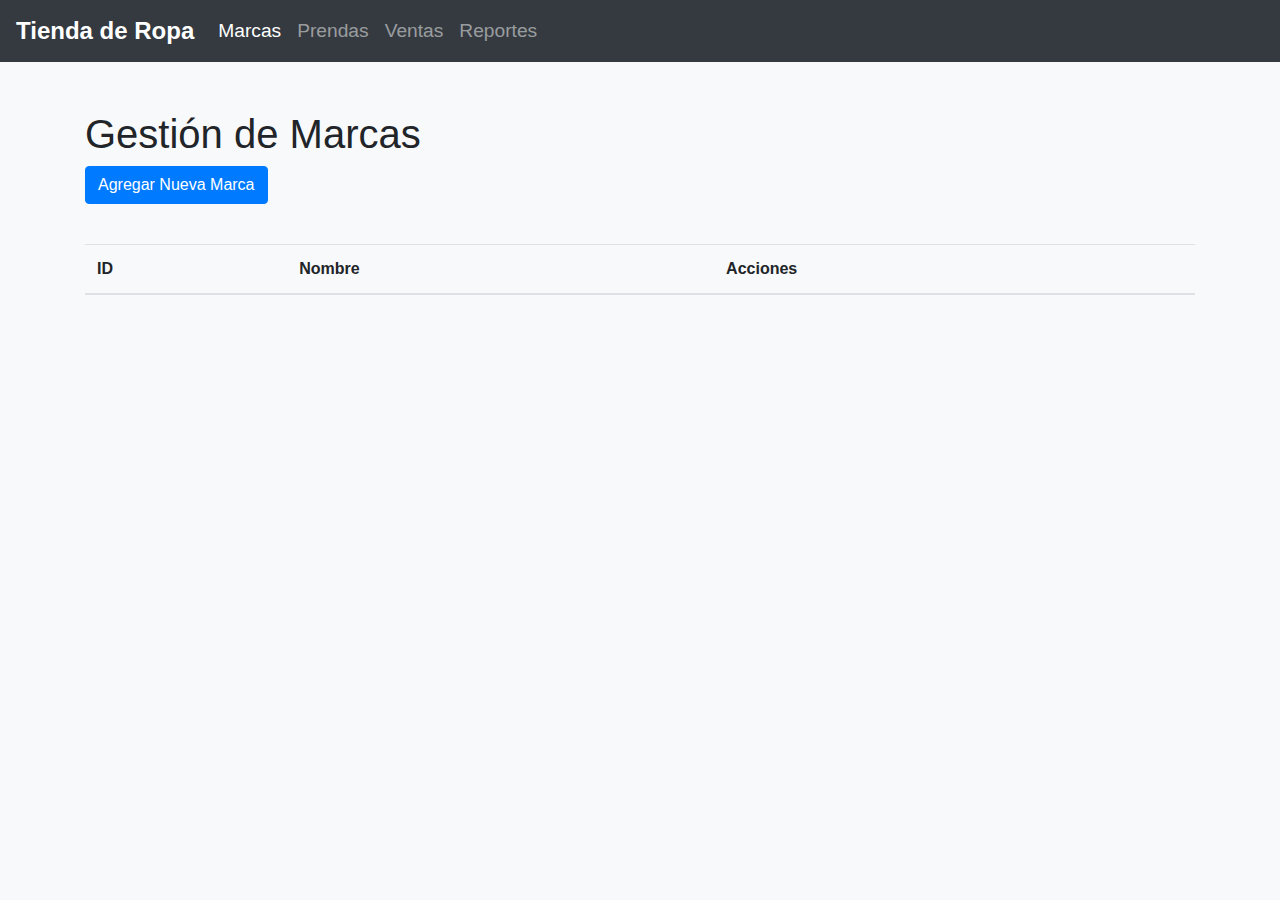
<file: front-end/marcas.html>
<!DOCTYPE html>
<html lang="en">
<head>
    <meta charset="UTF-8">
    <meta name="viewport" content="width=device-width, initial-scale=1.0">
    <title>Gestión de Marcas</title>
    <link href="https://stackpath.bootstrapcdn.com/bootstrap/4.5.2/css/bootstrap.min.css" rel="stylesheet">
    <link rel="stylesheet" href="css/styles.css">
</head>
<body>
    <!-- Barra de Navegación -->
    <nav class="navbar navbar-expand-lg navbar-dark bg-dark">
        <a class="navbar-brand" href="index.html">Tienda de Ropa</a>
        <button class="navbar-toggler" type="button" data-toggle="collapse" data-target="#navbarNav" aria-controls="navbarNav" aria-expanded="false" aria-label="Toggle navigation">
            <span class="navbar-toggler-icon"></span>
        </button>
        <div class="collapse navbar-collapse" id="navbarNav">
            <ul class="navbar-nav">
                <li class="nav-item active">
                    <a class="nav-link" href="marcas.html">Marcas</a>
                </li>
                <li class="nav-item">
                    <a class="nav-link" href="prendas.html">Prendas</a>
                </li>
                <li class="nav-item">
                    <a class="nav-link" href="ventas.html">Ventas</a>
                </li>
                <li class="nav-item">
                    <a class="nav-link" href="reportes.html">Reportes</a>
                </li>
            </ul>
        </div>
    </nav>

    <!-- Contenido Principal -->
    <div class="container mt-5">
        <h1>Gestión de Marcas</h1>

        <!-- Botón para abrir el modal de agregar marca -->
        <button class="btn btn-primary mb-3" data-toggle="modal" data-target="#marcaModal">Agregar Nueva Marca</button>

        <!-- Tabla para Mostrar Marcas -->
        <table class="table table-striped mt-4">
            <thead>
                <tr>
                    <th>ID</th>
                    <th>Nombre</th>
                    <th>Acciones</th>
                </tr>
            </thead>
            <tbody id="marcasTableBody">
                <!-- Las filas se llenarán dinámicamente con JavaScript -->
            </tbody>
        </table>
    </div>

    <!-- Modal para agregar/editar marca -->
    <div class="modal fade" id="marcaModal" tabindex="-1" aria-labelledby="modalTitle" aria-hidden="true">
        <div class="modal-dialog">
            <div class="modal-content">
                <div class="modal-header">
                    <h5 class="modal-title" id="modalTitle">Agregar Nueva Marca</h5>
                    <button type="button" class="close" data-dismiss="modal" aria-label="Close">
                        <span aria-hidden="true">&times;</span>
                    </button>
                </div>
                <div class="modal-body">
                    <form id="marcaForm">
                        <div class="form-group">
                            <label for="marcaNombre">Nombre de la Marca</label>
                            <input type="text" class="form-control" id="marcaNombre" required>
                        </div>
                        <input type="hidden" id="marcaId">
                        <button type="submit" class="btn btn-primary">Guardar</button>
                        <button type="button" class="btn btn-secondary" data-dismiss="modal">Cancelar</button>
                    </form>
                </div>
            </div>
        </div>
    </div>

    <!-- Scripts -->
    <script src="https://code.jquery.com/jquery-3.5.1.min.js"></script>
    <script src="https://cdn.jsdelivr.net/npm/@popperjs/core@2.5.4/dist/umd/popper.min.js"></script>
    <script src="https://stackpath.bootstrapcdn.com/bootstrap/4.5.2/js/bootstrap.min.js"></script>
    <script src="js/main.js"></script>
    <script src="js/marcas.js"></script>
</body>
</html>
</file>
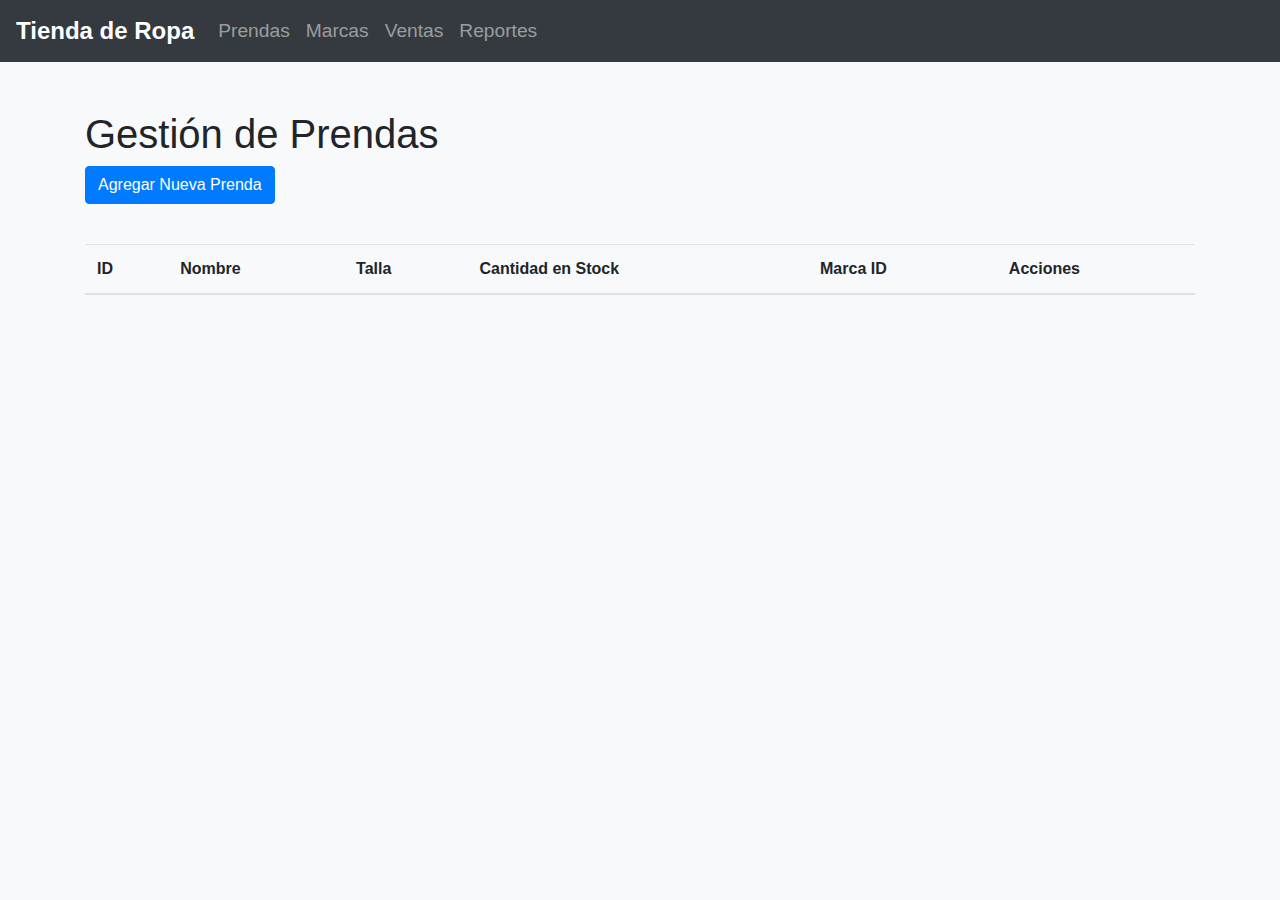
<file: front-end/prendas.html>
<!DOCTYPE html>
<html lang="en">
<head>
    <meta charset="UTF-8">
    <meta name="viewport" content="width=device-width, initial-scale=1.0">
    <title>Gestión de Prendas</title>
    <link href="https://stackpath.bootstrapcdn.com/bootstrap/4.5.2/css/bootstrap.min.css" rel="stylesheet">
    <link rel="stylesheet" href="css/styles.css">
</head>
<body>
    <!-- Barra de Navegación -->
    <nav class="navbar navbar-expand-lg navbar-dark bg-dark">
        <a class="navbar-brand" href="index.html">Tienda de Ropa</a>
        <button class="navbar-toggler" type="button" data-toggle="collapse" data-target="#navbarNav" aria-controls="navbarNav" aria-expanded="false" aria-label="Toggle navigation">
            <span class="navbar-toggler-icon"></span>
        </button>
        <div class="collapse navbar-collapse" id="navbarNav">
            <ul class="navbar-nav">
                <li class="nav-item">
                    <a class="nav-link" href="prendas.html">Prendas</a>
                </li>
                <li class="nav-item">
                    <a class="nav-link" href="marcas.html">Marcas</a>
                </li>
                <li class="nav-item">
                    <a class="nav-link" href="ventas.html">Ventas</a>
                </li>
                <li class="nav-item">
                    <a class="nav-link" href="reportes.html">Reportes</a>
                </li>
            </ul>
        </div>
    </nav>

    <!-- Contenido Principal -->
    <div class="container mt-5">
        <h1>Gestión de Prendas</h1>

        <!-- Botón para abrir el modal de agregar prenda -->
        <button class="btn btn-primary mb-3" data-toggle="modal" data-target="#prendaModal">Agregar Nueva Prenda</button>

        <!-- Tabla para Mostrar Prendas -->
        <table class="table table-striped mt-4">
            <thead>
                <tr>
                    <th>ID</th>
                    <th>Nombre</th>
                    <th>Talla</th>
                    <th>Cantidad en Stock</th>
                    <th>Marca ID</th>
                    <th>Acciones</th>
                </tr>
            </thead>
            <tbody id="prendasTableBody">
                <!-- Las filas se llenarán dinámicamente con JavaScript -->
            </tbody>
        </table>
    </div>

    <!-- Modal para agregar/editar prenda -->
    <div class="modal fade" id="prendaModal" tabindex="-1" aria-labelledby="modalTitle" aria-hidden="true">
        <div class="modal-dialog">
            <div class="modal-content">
                <div class="modal-header">
                    <h5 class="modal-title" id="modalTitle">Agregar Nueva Prenda</h5>
                    <button type="button" class="close" data-dismiss="modal" aria-label="Close">
                        <span aria-hidden="true">&times;</span>
                    </button>
                </div>
                <div class="modal-body">
                    <form id="prendaForm">
                        <div class="form-group">
                            <label for="prendaNombre">Nombre de la Prenda</label>
                            <input type="text" class="form-control" id="prendaNombre" required>
                        </div>
                        <div class="form-group">
                            <label for="prendaTalla">Talla</label>
                            <input type="text" class="form-control" id="prendaTalla" required>
                        </div>
                        <div class="form-group">
                            <label for="prendaCantidadStock">Cantidad en Stock</label>
                            <input type="number" class="form-control" id="prendaCantidadStock" required>
                        </div>
                        <div class="form-group">
                            <label for="prendaMarcaId">Marca ID</label>
                            <select class="form-control" id="prendaMarcaId" required>
                                <!-- Las opciones se llenarán dinámicamente con JavaScript -->
                            </select>
                        </div>
                        <input type="hidden" id="prendaId">
                        <button type="submit" class="btn btn-primary">Guardar</button>
                        <button type="button" class="btn btn-secondary" data-dismiss="modal">Cancelar</button>
                    </form>
                </div>
            </div>
        </div>
    </div>

    <!-- Scripts -->
    <script src="https://code.jquery.com/jquery-3.5.1.min.js"></script>
    <script src="https://cdn.jsdelivr.net/npm/@popperjs/core@2.5.4/dist/umd/popper.min.js"></script>
    <script src="https://stackpath.bootstrapcdn.com/bootstrap/4.5.2/js/bootstrap.min.js"></script>
    <script src="js/main.js"></script>
    <script src="js/prendas.js"></script>
</body>
</html>
</file>
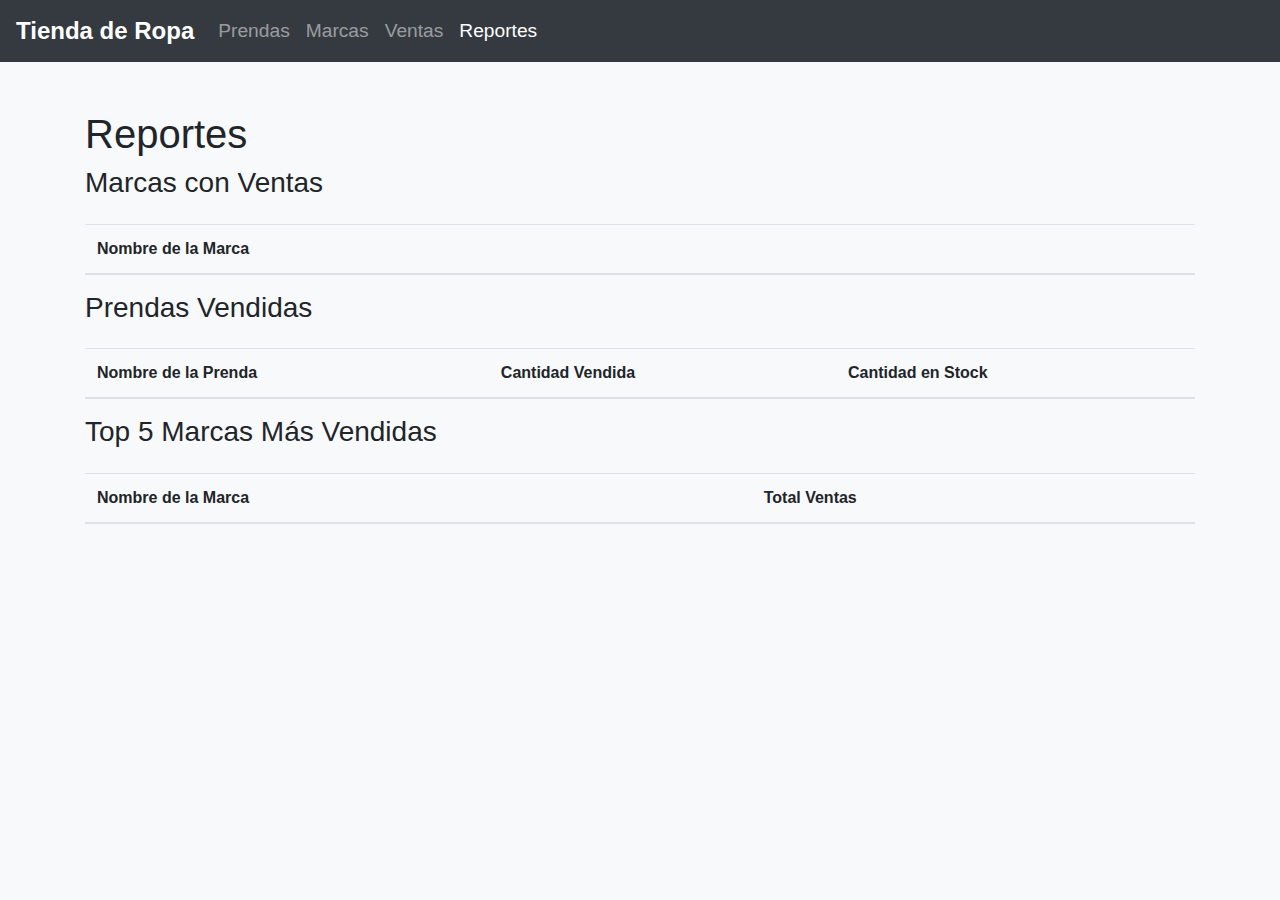
<file: front-end/reportes.html>
<!DOCTYPE html>
<html lang="en">
<head>
    <meta charset="UTF-8">
    <meta name="viewport" content="width=device-width, initial-scale=1.0">
    <title>Reportes</title>
    <link href="https://stackpath.bootstrapcdn.com/bootstrap/4.5.2/css/bootstrap.min.css" rel="stylesheet">
    <link rel="stylesheet" href="css/styles.css">
</head>
<body>
    <!-- Barra de Navegación -->
    <nav class="navbar navbar-expand-lg navbar-dark bg-dark">
        <a class="navbar-brand" href="index.html">Tienda de Ropa</a>
        <button class="navbar-toggler" type="button" data-toggle="collapse" data-target="#navbarNav" aria-controls="navbarNav" aria-expanded="false" aria-label="Toggle navigation">
            <span class="navbar-toggler-icon"></span>
        </button>
        <div class="collapse navbar-collapse" id="navbarNav">
            <ul class="navbar-nav">
                <li class="nav-item">
                    <a class="nav-link" href="prendas.html">Prendas</a>
                </li>
                <li class="nav-item">
                    <a class="nav-link" href="marcas.html">Marcas</a>
                </li>
                <li class="nav-item">
                    <a class="nav-link" href="ventas.html">Ventas</a>
                </li>
                <li class="nav-item active">
                    <a class="nav-link" href="reportes.html">Reportes</a>
                </li>
            </ul>
        </div>
    </nav>

    <!-- Contenido Principal -->
    <div class="container mt-5">
        <h1>Reportes</h1>

        <!-- Reporte: Listado de Marcas con Ventas -->
        <h3>Marcas con Ventas</h3>
        <table class="table table-striped mt-4">
            <thead>
                <tr>
                    <th>Nombre de la Marca</th>
                </tr>
            </thead>
            <tbody id="marcasConVentasTableBody">
                <!-- Las filas se llenarán dinámicamente con JavaScript -->
            </tbody>
        </table>

        <!-- Reporte: Prendas Vendidas -->
        <h3>Prendas Vendidas</h3>
        <table class="table table-striped mt-4">
            <thead>
                <tr>
                    <th>Nombre de la Prenda</th>
                    <th>Cantidad Vendida</th>
                    <th>Cantidad en Stock</th>
                </tr>
            </thead>
            <tbody id="prendasVendidasTableBody">
                <!-- Las filas se llenarán dinámicamente con JavaScript -->
            </tbody>
        </table>

        <!-- Reporte: Top 5 Marcas Más Vendidas -->
        <h3>Top 5 Marcas Más Vendidas</h3>
        <table class="table table-striped mt-4">
            <thead>
                <tr>
                    <th>Nombre de la Marca</th>
                    <th>Total Ventas</th>
                </tr>
            </thead>
            <tbody id="top5MarcasTableBody">
                <!-- Las filas se llenarán dinámicamente con JavaScript -->
            </tbody>
        </table>
    </div>

    <!-- Scripts -->
    <script src="https://code.jquery.com/jquery-3.5.1.min.js"></script>
    <script src="https://cdn.jsdelivr.net/npm/@popperjs/core@2.5.4/dist/umd/popper.min.js"></script>
    <script src="https://stackpath.bootstrapcdn.com/bootstrap/4.5.2/js/bootstrap.min.js"></script>
    <script src="js/main.js"></script>
    <script src="js/reportes.js"></script>
</body>
</html>
</file>
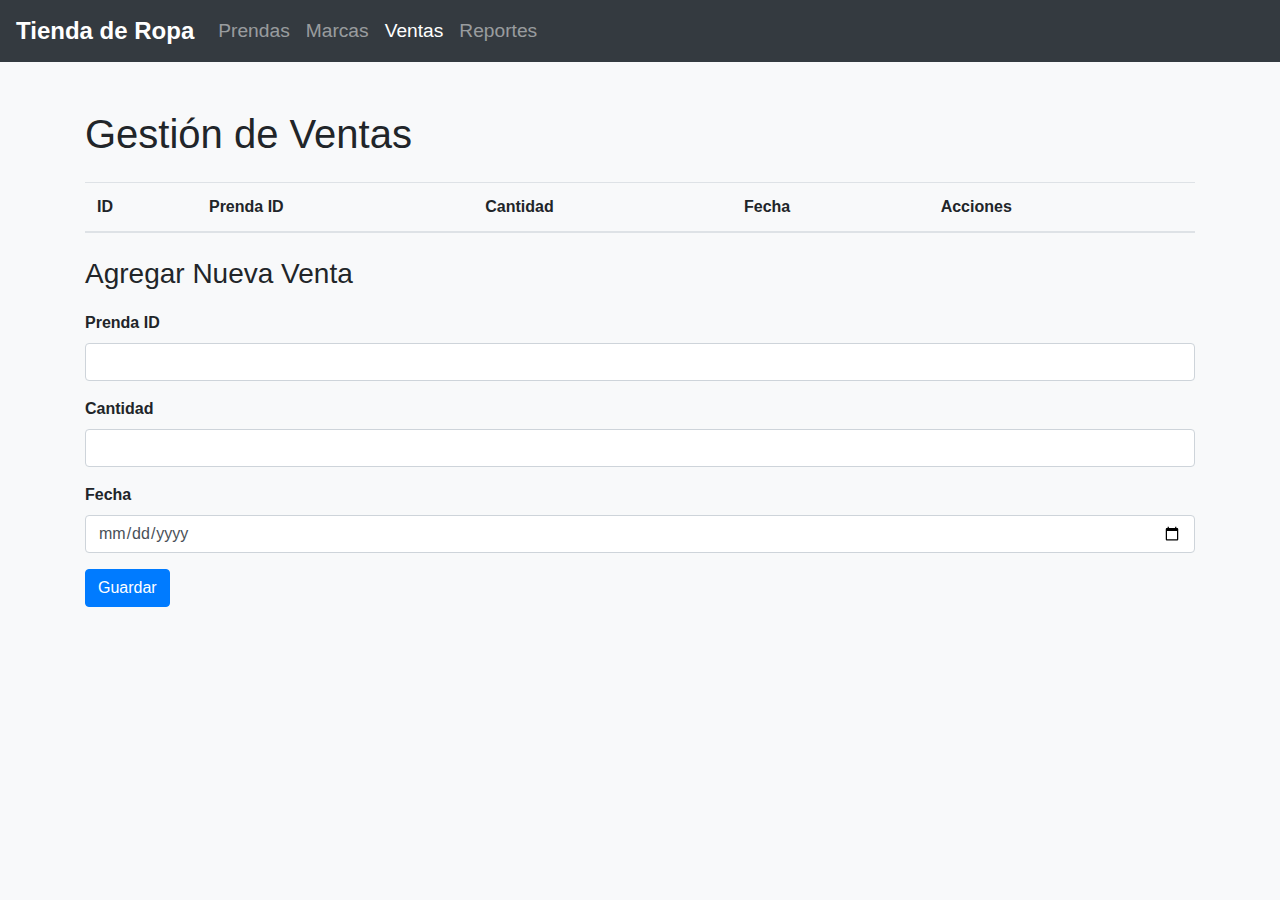
<file: front-end/ventas.html>
<!DOCTYPE html>
<html lang="en">
<head>
    <meta charset="UTF-8">
    <meta name="viewport" content="width=device-width, initial-scale=1.0">
    <title>Gestión de Ventas</title>
    <link href="https://stackpath.bootstrapcdn.com/bootstrap/4.5.2/css/bootstrap.min.css" rel="stylesheet">
    <link rel="stylesheet" href="css/styles.css">
</head>
<body>
    <!-- Barra de Navegación -->
    <nav class="navbar navbar-expand-lg navbar-dark bg-dark">
        <a class="navbar-brand" href="index.html">Tienda de Ropa</a>
        <button class="navbar-toggler" type="button" data-toggle="collapse" data-target="#navbarNav" aria-controls="navbarNav" aria-expanded="false" aria-label="Toggle navigation">
            <span class="navbar-toggler-icon"></span>
        </button>
        <div class="collapse navbar-collapse" id="navbarNav">
            <ul class="navbar-nav">
                <li class="nav-item">
                    <a class="nav-link" href="prendas.html">Prendas</a>
                </li>
                <li class="nav-item">
                    <a class="nav-link" href="marcas.html">Marcas</a>
                </li>
                <li class="nav-item active">
                    <a class="nav-link" href="ventas.html">Ventas</a>
                </li>
                <li class="nav-item">
                    <a class="nav-link" href="reportes.html">Reportes</a>
                </li>
            </ul>
        </div>
    </nav>

    <!-- Contenido Principal -->
    <div class="container mt-5">
        <h1>Gestión de Ventas</h1>

        <!-- Tabla para Mostrar Ventas -->
        <table class="table table-striped mt-4">
            <thead>
                <tr>
                    <th>ID</th>
                    <th>Prenda ID</th>
                    <th>Cantidad</th>
                    <th>Fecha</th>
                    <th>Acciones</th>
                </tr>
            </thead>
            <tbody id="ventasTableBody">
                <!-- Las filas se llenarán dinámicamente con JavaScript -->
            </tbody>
        </table>

        <!-- Formulario para Agregar/Actualizar Ventas -->
        <div class="mt-4">
            <h3 id="formTitle">Agregar Nueva Venta</h3>
            <form id="ventaForm">
                <div class="form-group">
                    <label for="ventaPrendaId">Prenda ID</label>
                    <input type="number" class="form-control" id="ventaPrendaId" required>
                </div>
                <div class="form-group">
                    <label for="ventaCantidad">Cantidad</label>
                    <input type="number" class="form-control" id="ventaCantidad" required>
                </div>
                <div class="form-group">
                    <label for="ventaFecha">Fecha</label>
                    <input type="date" class="form-control" id="ventaFecha" required>
                </div>
                <input type="hidden" id="ventaId">
                <button type="submit" class="btn btn-primary">Guardar</button>
                <button type="button" class="btn btn-secondary" id="cancelButton" style="display: none;">Cancelar</button>
            </form>
        </div>
    </div>

    <!-- Scripts -->
    <script src="https://code.jquery.com/jquery-3.5.1.min.js"></script>
    <script src="https://cdn.jsdelivr.net/npm/@popperjs/core@2.5.4/dist/umd/popper.min.js"></script>
    <script src="https://stackpath.bootstrapcdn.com/bootstrap/4.5.2/js/bootstrap.min.js"></script>
    <script src="js/ventas.js"></script>
    <script src="js/main.js"></script>
</body>
</html>
</file>
<file: front-end/css/styles.css>
/* Estilos generales */
body {
    background-color: #f8f9fa;
}

.container {
    margin-top: 20px;
}

/* Estilos para la barra de navegación */
.navbar-brand {
    font-size: 1.5rem;
    font-weight: bold;
}

.navbar-nav .nav-link {
    font-size: 1.2rem;
}

/* Estilos para las tablas */
.table th, .table td {
    vertical-align: middle;
}

/* Estilos para los formularios */
#formTitle {
    margin-bottom: 20px;
}

.form-group label {
    font-weight: bold;
}

#cancelButton {
    margin-left: 10px;
}

/* Estilos para las alertas */
.alert {
    margin-top: 20px;
}

/* Media Queries para Responsividad */
@media (max-width: 768px) {
    .navbar-nav .nav-link {
        font-size: 1rem;
    }

    .navbar-brand {
        font-size: 1.2rem;
    }
}
</file>
